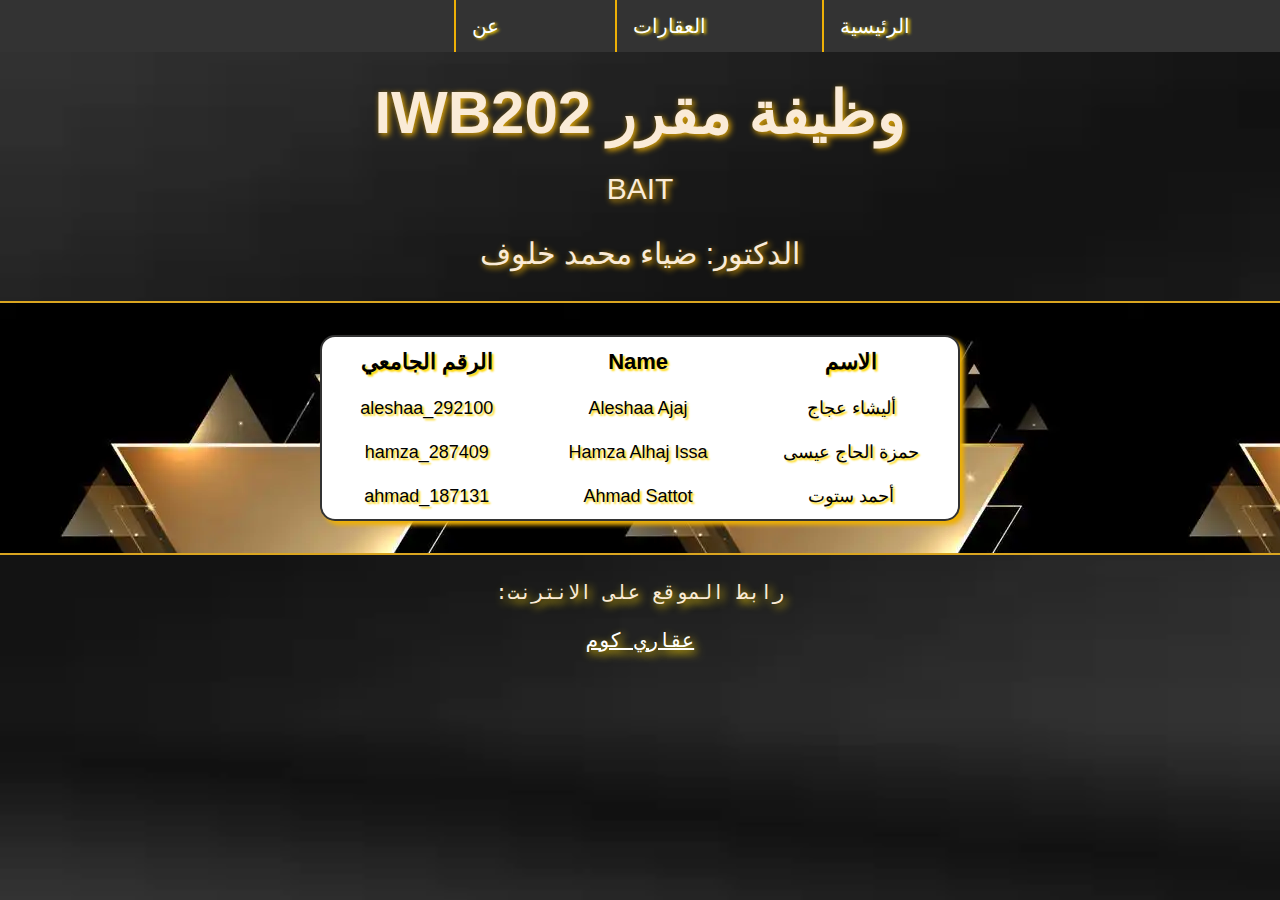
<file: index.html>
<!DOCTYPE html>
<html lang="ar" dir="rtl">
  <head>
    <meta charset="UTF-8" />
    <meta name="viewport" content="width=device-width, initial-scale=1.0" />
    <link rel="stylesheet" href="assets/style.css" />
    <title>الرئيسية || عقاري كوم</title>
  </head>
  <body>
    <div>
      <!-- Navbar -->
      <ul>
        <li><a href="index.html">الرئيسية</a></li>
        <li><a href="properties.html">العقارات</a></li>
        <li><a href="aboutus.html">عن</a></li>
      </ul>
      <!-- Info Sections -->
      <div class="home">
        <h1>وظيفة مقرر IWB202</h1>
        <p>BAIT</p>
        <p>الدكتور: ضياء محمد خلوف</p>
      </div>
      <!-- Students Sections -->
      <div class="tableDIV">
        <table class="studentinfo">
          <tr>
            <th>الاسم</th>
            <th>Name</th>
            <th>الرقم الجامعي</th>
          </tr>
          <tr>
            <td>أليشاء عجاج</td>
            <td>Aleshaa Ajaj</td>
            <td>aleshaa_292100</td>
          </tr>
          <tr>
            <td>حمزة الحاج عيسى</td>
            <td>Hamza Alhaj Issa</td>
            <td>hamza_287409</td>
          </tr>
          <tr>
            <td>أحمد ستوت</td>
            <td>Ahmad Sattot</td>
            <td>ahmad_187131</td>
          </tr>
        </table>
      </div>
      <p class="linkofwebsit">رابط الموقع على الانترنت:</p>
      <div class="weblink">
        <a href="https://aleshaam.github.io/Akari_Com/" target="_blank">
          عقاري كوم</a
        >
      </div>
      <br />
    </div>
    <script src="assets/lib/jquery.min.js"></script>
    <script src="assets/myFunctions.js"></script>
  </body>
</html>
</file>
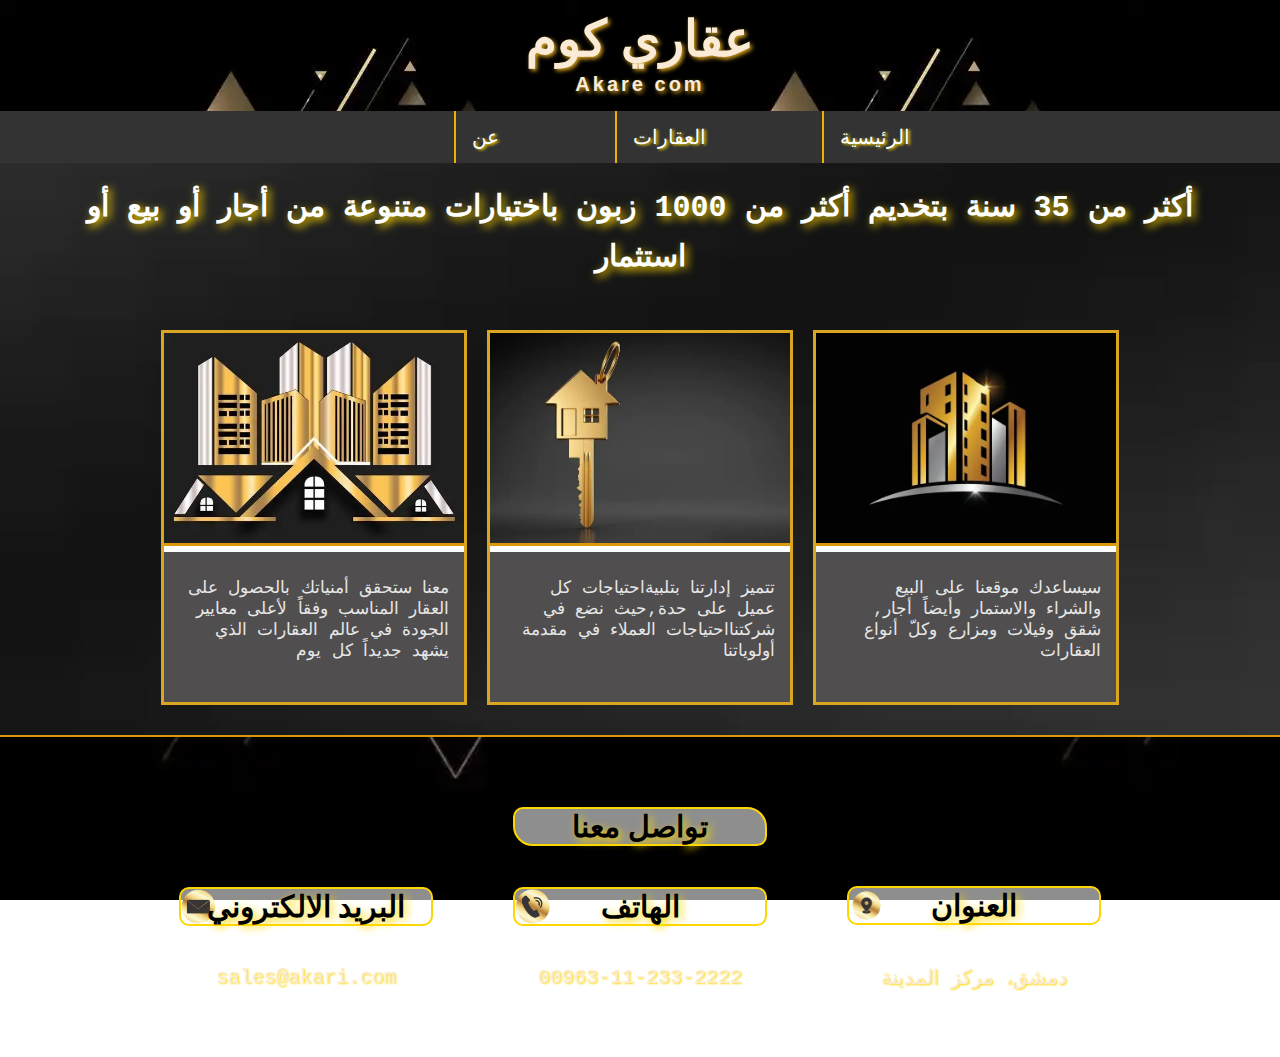
<file: aboutus.html>
<!DOCTYPE html>
<html lang="ar" dir="rtl">
  <head>
    <meta charset="UTF-8" />
    <meta name="viewport" content="width=device-width, initial-scale=1.0" />
    <link rel="stylesheet" href="assets/style.css" />
    <title>عن الشركة || عقاري كوم</title>
  </head>
  <body>
    <div class="titleaboutDIV">
      <h1>عقاري كوم</h1>
      <h3>Akare com</h3>
    </div>

    <div>
      <!-- Navbar -->
      <ul>
        <li id="homeicon"><a href="index.html">الرئيسية</a></li>
        <li><a href="properties.html">العقارات</a></li>
        <li><a href="aboutus.html">عن</a></li>
      </ul>
      <!-- About -->
      <div>
        <p class="defenition">
          <b
            >أكثر من 35 سنة بتخديم أكثر من 1000 زبون باختيارات متنوعة من أجار أو
            بيع أو استثمار</b
          >
        </p>
        <div class="cardcontainer">
          <div class="card">
            <img src="./assets/images/site/m7.webp" />
            <div class="contnt">
              <p>
                سيساعدك موقعنا على البيع والشراء والاستمار وأيضاً أجار, شقق
                وفيلات ومزارع وكلّ أنواع العقارات
              </p>
            </div>
          </div>
          <div class="card">
            <img src="./assets/images/site/m9.webp" />
            <div class="contnt">
              <p>
                تتميز إدارتنا بتلبيةاحتياجات كل عميل على حدة,حيث نضع في
                شركتنااحتياجات العملاء في مقدمة أولوياتنا
              </p>
            </div>
          </div>
          <div class="card">
            <img src="./assets/images/site/m3.webp" />
            <div class="contnt">
              <p>
                معنا ستحقق أمنياتك بالحصول على العقار المناسب وفقاً لأعلى معايير
                الجودة في عالم العقارات الذي يشهد جديداً كل يوم
              </p>
            </div>
          </div>
        </div>

        <!-- Contact -->
        <div class="containerinfocontact">
          <h2 id="cont">تواصل معنا</h2>
          <!-- Address -->
          <div id="infocontact">
            <div>
              <h5 id="adress">
                <!-- <img id="locationicon" src="./assets/images/properties/locationicon.webp"/> -->
                العنوان
              </h5>
              <p>دمشق، مركز المدينة</p>
            </div>

            <!-- Phone -->
            <div>
              <h5 id="phon">
                <!-- <img id="phonicon" src="./assets/images/properties/phonicon.webp"/> -->
                الهاتف
              </h5>
              <p>00963-11-233-2222</p>
            </div>
            <!-- Phone -->
            <div>
              <h5 id="email">
                <!-- <img id="emailicon" src="./assets/images/properties/emailicon.webp"/> -->
                البريد الالكتروني
              </h5>
              <p>sales@akari.com</p>
            </div>
          </div>
        </div>
      </div>
    </div>
    <script src="assets/lib/jquery.min.js"></script>
    <script src="assets/myFunctions.js"></script>
  </body>
</html>
</file>
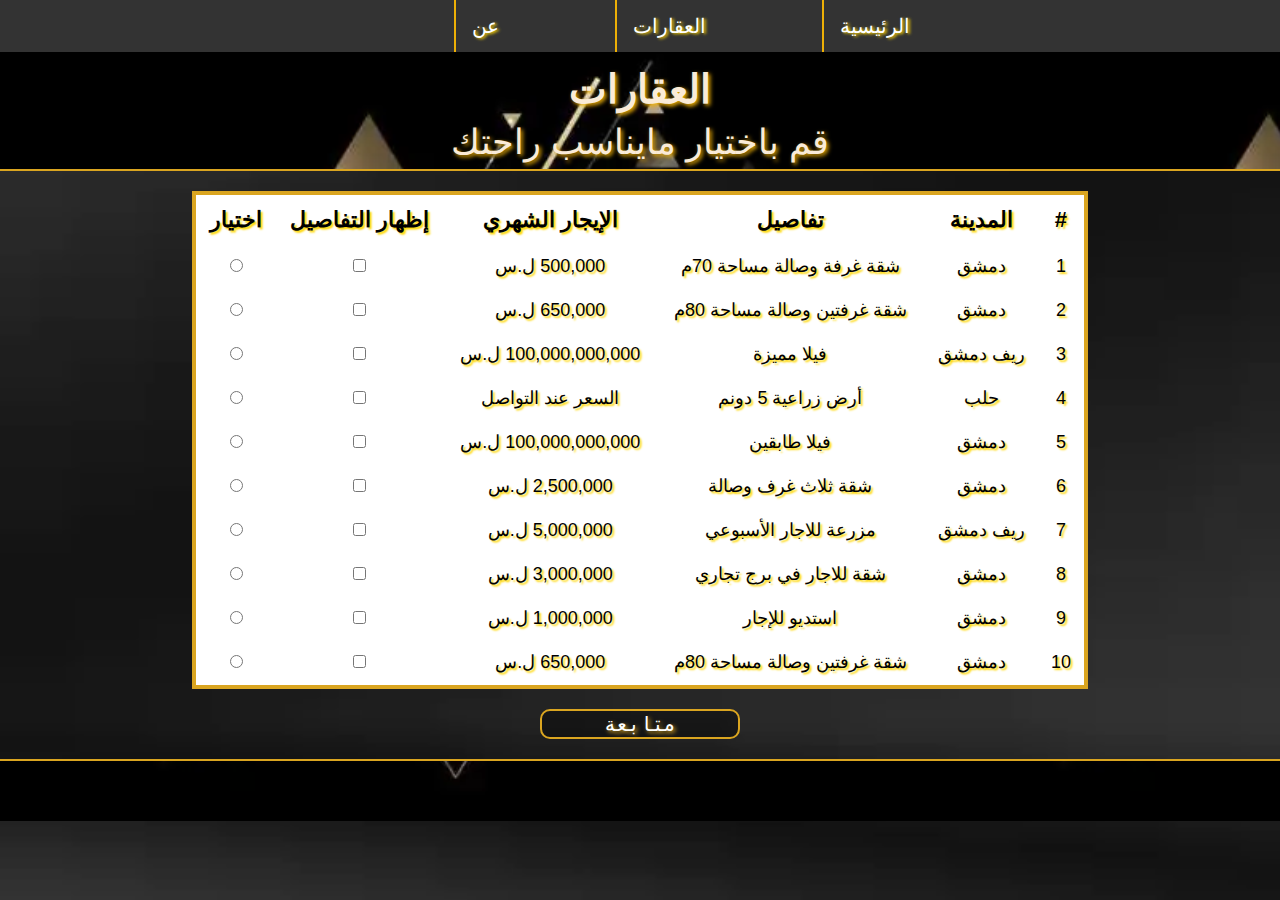
<file: properties.html>
<!DOCTYPE html>
<html lang="ar" dir="rtl">
  <head>
    <meta charset="UTF-8" />
    <meta name="viewport" content="width=device-width, initial-scale=1.0" />
    <link rel="stylesheet" href="assets/style.css" />
    <title>العقارات || عقاري كوم</title>
  </head>
  <body>
    <div class="akarpage">
      <!-- Navbar -->
      <ul>
        <li><a href="index.html">الرئيسية</a></li>
        <li><a href="properties.html">العقارات</a></li>
        <li><a href="aboutus.html">عن</a></li>
      </ul>

      <!-- Title -->
      <div class="akar">
        <h1>العقارات</h1>
        <p>قم باختيار مايناسب راحتك</p>
      </div>

      <!-- properties -->
      <table id="akarTable">
        <tr>
          <th>#</th>
          <th>المدينة</th>
          <th>تفاصيل</th>
          <th>الإيجار الشهري</th>
          <th>إظهار التفاصيل</th>
          <th>اختيار</th>
        </tr>

        <tr id="prop_1_info">
          <td>1</td>
          <td>دمشق</td>
          <td>شقة غرفة وصالة مساحة 70م</td>
          <td>500,000 ل.س</td>
          <td><input type="checkbox" name="cb_details" class="btn_view_property" id="prop_1" /></td>
          <td><input type="radio" name="rb_select" class="btn_select_property" id="prop_1" /></td>
        </tr>
        <tr id="prop_1_detail" class="property_detials">
          <td colspan="6">
            <table>
              <tr>
                <td>المنطقة: ركن الدين</td>
                <td>متوفر كراج</td>
                <td>الطابق الثالث</td>
              </tr>
              <tr>
                <td>الملكية: طابو</td>
                <td>بلكون مساحة 12 متر</td>
                <td>مفروشة</td>
              </tr>
              <tr>
                <td>
                  <img
                    id="img"
                    src="assets/images/properties/prop_1_1.webp"
                    width="150"
                    height="150"
                    class="prop_image"
                  />
                </td>
                <td>
                  <img
                    id="img"
                    src="assets/images/properties/prop_1_2.webp"
                    width="150"
                    height="150"
                    class="prop_image"
                  />
                </td>
                <td>
                  <img
                    id="img"
                    src="assets/images/properties/prop_1_3.webp"
                    width="150"
                    height="150"
                    class="prop_image"
                  />
                </td>
              </tr>
            </table>
          </td>
        </tr>

        <tr id="prop_2_info">
          <td>2</td>
          <td>دمشق</td>
          <td>شقة غرفتين وصالة مساحة 80م</td>
          <td>650,000 ل.س</td>
          <td><input type="checkbox" name="cb_details" class="btn_view_property" id="prop_2" /></td>
          <td><input type="radio" name="rb_select" class="btn_select_property" id="prop_2" /></td>
        </tr>
        <tr id="prop_2_detail" class="property_detials">
          <td colspan="6">
            <table>
              <tr>
                <td>المنطقة: مساكن برزة</td>
                <td>متوفر كراج</td>
                <td>الطابق الأول</td>
              </tr>
              <tr>
                <td>الملكية: طابو</td>
                <td>بلكون مساحة 12 متر</td>
                <td>غير مفروشة</td>
              </tr>
              <tr>
                <td>
                  <img
                    id="img"
                    src="assets/images/properties/prop_2_1.webp"
                    width="150"
                    height="150"
                    class="prop_image"
                  />
                </td>
                <td>
                  <img
                    id="img"
                    src="assets/images/properties/prop_2_2.webp"
                    width="150"
                    height="150"
                    class="prop_image"
                  />
                </td>
                <td>
                  <img
                    id="img"
                    src="assets/images/properties/prop_2_3.webp"
                    width="150"
                    height="150"
                    class="prop_image"
                  />
                </td>
              </tr>
            </table>
          </td>
        </tr>

        <tr id="prop_3_info">
          <td>3</td>
          <td>ريف دمشق</td>
          <td>فيلا مميزة</td>
          <td>100,000,000,000 ل.س</td>
          <td><input type="checkbox" name="cb_details" class="btn_view_property" id="prop_3" /></td>
          <td><input type="radio" name="rb_select" class="btn_select_property" id="prop_3" /></td>
        </tr>
        <tr id="prop_3_detail" class="property_detials">
          <td colspan="6">
            <table>
              <tr>
                <td>المنطقة: يعفور</td>
                <td>أربعة غرف نوم كل غرفة تحتوي على الحمام الخاص بها</td>
                <td>طابقين</td>
              </tr>
              <tr>
                <td>الملكية: طابو</td>
                <td></td>
                <td>مفروشة ومجهزة للعمل على الطاقة البديلة</td>
              </tr>
              <tr>
                <td>
                  <img
                    id="img"
                    src="assets/images/properties/prop_3_1.webp"
                    width="150"
                    height="150"
                    class="prop_image"
                  />
                </td>
                <td>
                  <img
                    id="img"
                    src="assets/images/properties/prop_3_2.webp"
                    width="150"
                    height="150"
                    class="prop_image"
                  />
                </td>
                <td>
                  <img
                    id="img"
                    src="assets/images/properties/prop_3_3.webp"
                    width="150"
                    height="150"
                    class="prop_image"
                  />
                </td>
              </tr>
            </table>
          </td>
        </tr>

        <tr id="prop_4_info">
          <td>4</td>
          <td>حلب</td>
          <td>أرض زراعية 5 دونم</td>
          <td>السعر عند التواصل</td>
          <td><input type="checkbox" name="cb_details" class="btn_view_property" id="prop_4" /></td>
          <td><input type="radio" name="rb_select" class="btn_select_property" id="prop_4" /></td>
        </tr>
        <tr id="prop_4_detail" class="property_detials">
          <td colspan="6">
            <table>
              <tr>
                <td>المنطقة: مساكن برزة</td>
                <td>متوفر كراج</td>
                <td>الطابق الأول</td>
              </tr>
              <tr>
                <td>الملكية: طابو</td>
                <td>بلكون مساحة 12 متر</td>
                <td>غير مفروشة</td>
              </tr>
              <tr>
                <td>
                  <img
                    id="img"
                    src="assets/images/properties/prop_4_1.webp"
                    width="150"
                    height="150"
                    class="prop_image"
                  />
                </td>
                <td>
                  <img
                    id="img"
                    src="assets/images/properties/prop_4_2.webp"
                    width="150"
                    height="150"
                    class="prop_image"
                  />
                </td>
                <td>
                  <img
                    id="img"
                    src="assets/images/properties/prop_4_3.webp"
                    width="150"
                    height="150"
                    class="prop_image"
                  />
                </td>
              </tr>
            </table>
          </td>
        </tr>

        <tr id="prop_5_info">
          <td>5</td>
          <td>دمشق</td>
          <td>فيلا طابقين</td>
          <td>100,000,000,000 ل.س</td>
          <td><input type="checkbox" name="cb_details" class="btn_view_property" id="prop_5" /></td>
          <td><input type="radio" name="rb_select" class="btn_select_property" id="prop_5" /></td>
        </tr>
        <tr id="prop_5_detail" class="property_detials">
          <td colspan="6">
            <table>
              <tr>
                <td>المنطقة: أبو رمانة</td>
                <td>متوفر كراج</td>
                <td></td>
              </tr>
              <tr>
                <td>الملكية: طابو</td>
                <td></td>
                <td>مفروشة</td>
              </tr>
              <tr>
                <td>
                  <img
                    id="img"
                    src="assets/images/properties/prop_5_1.webp"
                    width="150"
                    height="150"
                    class="prop_image"
                  />
                </td>
                <td>
                  <img
                    id="img"
                    src="assets/images/properties/prop_5_2.webp"
                    width="150"
                    height="150"
                    class="prop_image"
                  />
                </td>
                <td>
                  <img
                    id="img"
                    src="assets/images/properties/prop_5_3.webp"
                    width="150"
                    height="150"
                    class="prop_image"
                  />
                </td>
              </tr>
            </table>
          </td>
        </tr>

        <tr id="prop_6_info">
          <td>6</td>
          <td>دمشق</td>
          <td>شقة ثلاث غرف وصالة</td>
          <td>2,500,000 ل.س</td>
          <td><input type="checkbox" name="cb_details" class="btn_view_property" id="prop_6" /></td>
          <td><input type="radio" name="rb_select" class="btn_select_property" id="prop_6" /></td>
        </tr>
        <tr id="prop_6_detail" class="property_detials">
          <td colspan="6">
            <table>
              <tr>
                <td>المنطقة: مساكن برزة</td>
                <td>متوفر كراج</td>
                <td>الطابق الأول</td>
              </tr>
              <tr>
                <td>الملكية: طابو</td>
                <td>بلكون مساحة 12 متر</td>
                <td>غير مفروشة</td>
              </tr>
              <tr>
                <td>
                  <img
                    id="img"
                    src="assets/images/properties/prop_6_1.webp"
                    width="150"
                    height="150"
                    class="prop_image"
                  />
                </td>
                <td>
                  <img
                    id="img"
                    src="assets/images/properties/prop_6_2.webp"
                    width="150"
                    height="150"
                    class="prop_image"
                  />
                </td>
                <td>
                  <img
                    id="img"
                    src="assets/images/properties/prop_6_3.webp"
                    width="150"
                    height="150"
                    class="prop_image"
                  />
                </td>
              </tr>
            </table>
          </td>
        </tr>

        <tr id="prop_7_info">
          <td>7</td>
          <td>ريف دمشق</td>
          <td>مزرعة للاجار الأسبوعي</td>
          <td>5,000,000 ل.س</td>
          <td><input type="checkbox" name="cb_details" class="btn_view_property" id="prop_7" /></td>
          <td><input type="radio" name="rb_select" class="btn_select_property" id="prop_7" /></td>
        </tr>
        <tr id="prop_7_detail" class="property_detials">
          <td colspan="6">
            <table>
              <tr>
                <td>المنطقة: المليحة</td>
                <td>متوفر كراج لسيارتين</td>
                <td></td>
              </tr>
              <tr>
                <td></td>
                <td></td>
                <td></td>
              </tr>
              <tr>
                <td>
                  <img
                    id="img"
                    src="assets/images/properties/prop_7_1.webp"
                    width="150"
                    height="150"
                    class="prop_image"
                  />
                </td>
                <td>
                  <img
                    id="img"
                    src="assets/images/properties/prop_7_2.webp"
                    width="150"
                    height="150"
                    class="prop_image"
                  />
                </td>
                <td>
                  <img
                    id="img"
                    src="assets/images/properties/prop_7_3.webp"
                    width="150"
                    height="150"
                    class="prop_image"
                  />
                </td>
              </tr>
            </table>
          </td>
        </tr>

        <tr id="prop_8_info">
          <td>8</td>
          <td>دمشق</td>
          <td>شقة للاجار في برج تجاري</td>
          <td>3,000,000 ل.س</td>
          <td><input type="checkbox" name="cb_details" class="btn_view_property" id="prop_8" /></td>
          <td><input type="radio" name="rb_select" class="btn_select_property" id="prop_8" /></td>
        </tr>
        <tr id="prop_8_detail" class="property_detials">
          <td colspan="6">
            <table>
              <tr>
                <td>المنطقة: مركز المدينة</td>
                <td>متوفر كراج</td>
                <td>الطابق الأول</td>
              </tr>
              <tr>
                <td>الإجار : سنوي او نصف سنوي</td>
                <td></td>
                <td>غير مفروشة</td>
              </tr>
              <tr>
                <td>
                  <img
                    id="img"
                    src="assets/images/properties/prop_8_1.webp"
                    width="150"
                    height="150"
                    class="prop_image"
                  />
                </td>
                <td>
                  <img
                    id="img"
                    src="assets/images/properties/prop_8_2.webp"
                    width="150"
                    height="150"
                    class="prop_image"
                  />
                </td>
                <td>
                  <img
                    id="img"
                    src="assets/images/properties/prop_8_3.webp"
                    width="150"
                    height="150"
                    class="prop_image"
                  />
                </td>
              </tr>
            </table>
          </td>
        </tr>

        <tr id="prop_9_info">
          <td>9</td>
          <td>دمشق</td>
          <td>استديو للإجار</td>
          <td>1,000,000 ل.س</td>
          <td><input type="checkbox" name="cb_details" class="btn_view_property" id="prop_9" /></td>
          <td><input type="radio" name="rb_select" class="btn_select_property" id="prop_9" /></td>
        </tr>
        <tr id="prop_9_detail" class="property_detials">
          <td colspan="6">
            <table>
              <tr>
                <td>المنطقة: ابو رمانة</td>
                <td>متوفر كراج</td>
                <td>الطابق الأول</td>
              </tr>
              <tr>
                <td>الإجار سنوي</td>
                <td>بلكون مساحة 5 متر</td>
                <td>مفروشة</td>
              </tr>
              <tr>
                <td>
                  <img
                    id="img"
                    src="assets/images/properties/prop_9_1.webp"
                    width="150"
                    height="150"
                    class="prop_image"
                  />
                </td>
                <td>
                  <img
                    id="img"
                    src="assets/images/properties/prop_9_2.webp"
                    width="150"
                    height="150"
                    class="prop_image"
                  />
                </td>
                <td>
                  <img
                    id="img"
                    src="assets/images/properties/prop_9_3.webp"
                    width="150"
                    height="150"
                    class="prop_image"
                  />
                </td>
              </tr>
            </table>
          </td>
        </tr>

        <tr id="prop_10_info">
          <td>10</td>
          <td>دمشق</td>
          <td>شقة غرفتين وصالة مساحة 80م</td>
          <td>650,000 ل.س</td>
          <td><input type="checkbox" name="cb_details" class="btn_view_property" id="prop_10" /></td>
          <td><input type="radio" name="rb_select" class="btn_select_property" id="prop_10" /></td>
        </tr>
        <tr id="prop_10_detail" class="property_detials">
          <td colspan="6">
            <table>
              <tr>
                <td>المنطقة: ركن الدين</td>
                <td>متوفر كراج</td>
                <td>الطابق العاشر</td>
              </tr>
              <tr>
                <td>الملكية: طابو</td>
                <td>بلكون مساحة 12 متر</td>
                <td>غير مفروشة</td>
              </tr>
              <tr>
                <td>
                  <img
                    id="img"
                    src="assets/images/properties/prop_10_1.webp"
                    width="150"
                    height="150"
                    class="prop_image"
                  />
                </td>
                <td>
                  <img
                    id="img"
                    src="assets/images/properties/prop_10_2.webp"
                    width="150"
                    height="150"
                    class="prop_image"
                  />
                </td>
                <td>
                  <img
                    id="img"
                    src="assets/images/properties/prop_10_3.webp"
                    width="150"
                    height="150"
                    class="prop_image"
                  />
                </td>
              </tr>
            </table>
          </td>
        </tr>
      </table>




      <div class="btncontinueDIV">
        <button id="btn_continue">متابعة</button>
      </div>
      <!-- Submit Request -->
      <div class="formReqestDIV">
        <form id="frmRequest" action="#" method="get">
          <!-- Full Name -->
          <h4 id="titleForm">يرجى إدخال المعلومات التالية</h4>
          <div class="inputname">
            <label for="name">الاسم الكامل</label><br />
            <input type="text" name="name" id="fullName"/>
          </div>
          <!-- National number -->
          <div class="inputnationaId">
            <label for="national_id">الرقم الوطني</label><br />
            <input type="text" name="national_id" id="national_id" maxlength="11"/>
          </div>
          <!-- dob -->
          <div class="inputdateofbirth">
            <label for="date_of_birth">تاريخ الولادة</label><br />
            <input type="text" name="date_of_birth" id="date_of_birth" maxlength="10" placeholder="dd-mm-yyyy" />
          </div>

          <!-- mobile -->
          <div class="inputmobile">
            <label for="mobile">رقم الموبايل</label><br />
            <input type="text" name="mobile" id="mobile" maxlength="10" placeholder="09xxxxxxxx" />
          </div>
          <!-- email -->
          <div class="inputemail">
            <label for="email">البريد الالكتروني</label><br />
            <input type="text" name="email" id="email" placeholder="example@example.com" />
          </div>
          <!-- Captcha -->
           <label>رمز التحقق</label>
          <div id="captchaImg" style="border: 5px;"></div>
          <label for="captcha">قم بإدخال الرمز الظاهر اعلاه</label>
          <input type="text" name="captcha" id="captcha"  maxlength="5"/><br>
          <!-- Send -->
            
          <button type="button" id="btnSubmit">إرسال</button>
        </form>
      </div>
    </div>
    <script src="assets/lib/jquery.min.js"></script>
    <script src="assets/myFunctions.js"></script>
  </body>
</html>
</file>
<file: assets/style.css>
*{
  margin-top: 0px;
}

/*================ AboutUs page ===============*/
body {
  font-family: Arial, sans-serif;
  margin: 0px;
  padding: 0px;
  direction: rtl;
  background-image: url('./images/site/tt8.webp');
  background-repeat: no-repeat;
  background-size: 100% 100%;
  background-attachment: fixed;
  color: antiquewhite;;
  font-size: 24px;
}
/* Navbar */
ul {
  margin: 0px;
  padding: 0px;
  list-style-type: none;
  background-color: #333;
  display: flex;
  justify-content: center;
  position: -webkit-sticky;
  position: sticky;
  top: 0px;
}

li {
  display: inline;
  /* width: 100px; */
  margin: 0 0 0 100px;
  text-shadow:2px 1px 3px gold;
  font-size: 20px;
}

li a {
  display: block;
  color: white;
  text-align: center;
  padding: 14px 16px;
  text-decoration: none;
  border-left: #eeb006 2px solid;
}
/* #homeicon{
  background: url('./images/site/.webp') no-repeat; 
  width: 35px;
  height: 35px;
  display: inline-block;
  background-size: contain;
  float: left;
} */
 
li a:hover {
  background-color: #ddd;
  color: black;
}

.titleaboutDIV{
  background-image: url('./images/site/m4.webp');
  text-align: center;
  background-attachment: fixed;
  margin: 0px;
  overflow: hidden;
  /* animation-name: about 3s 1s; */
}
/* @keyframes about{
  0%{
      width: 0px;
  }
  100%{
      width: 100%;
  }} */

.titleaboutDIV h1{
    font-size: 50px;
    color: antiquewhite;
    text-shadow:2px 2px 4px goldenrod;
    padding-top: 10px;
    margin-bottom: 0px;
    letter-spacing: 3px;
}
.titleaboutDIV h3{
  font-size: 20px;
  color: antiquewhite;
  text-shadow:2px 2px 4px goldenrod;
  margin-bottom: 5px;
  margin-top: 5px;
  padding-bottom: 10px;
  letter-spacing: 3px;
}

.defenition {
  margin: 20px 60px 20px 60px;
  line-height:50px;
  color: rgb(255, 255, 255);
  text-align: center;
  font-family: 'Courier New', Courier, monospace;
  font-size: 30px;
  text-shadow: 3px 3px 8px gold;
}

.cardcontainer{
  display: flex;
  justify-content: center;
  flex-wrap: wrap;
  margin-top: 37px;
  margin-bottom: 20px;
}

.card{
  width: 300px;
  background: #ffffff;
  margin: 10px;
  border: goldenrod 3px solid;
}

.card img{
  width: 100%;
  height: 210px;
  /* object-fit: cover; */
  border-bottom: #da980a 3px solid;
}

.contnt{
  background-color: #504e4e;
  padding:10px;
  height: 130px;
}
.contnt p{
  font-family: 'Courier New', Courier, monospace;
  color: #e7e7e7;
  margin: 5px;
  font-size: 17px;
  padding-top: 10px;
}

.containerinfocontact{
  width: 100%;
  height: 250px;
  padding-top:70px ;
  background: url('./images/site/m4.webp');
  text-align: center;
  border-top: #da980a 2px solid;
  background-attachment: fixed;
  background-size: contain;
}

#cont{
  margin: auto;
  width: 50%;
  text-align: center;
  color: #000000;
  font-family: Cambria, Cochin, Georgia, Times, 'Times New Roman', serif;
  font-size: 30px;
  text-shadow: 3px 3px 9px gold;
  background-color: rgba(255, 255, 255, 0.555);
  width: 250px;
  border: gold 2px solid;
  border-radius: 10px 20px 10px 20px;
}

#cont:hover{
  box-shadow: 4px 4px 6px goldenrod;
}

#infocontact{
  display: flex;
  justify-content: center;
  align-items: center;
}

#infocontact h5 {
  margin: 40px;
  color: rgb(0, 0, 0);
  text-align: center;
  font-family: Cambria, Cochin, Georgia, Times, 'Times New Roman', serif;
  font-size: 30px;
  text-shadow: 3px 3px 9px gold;
  background-color: rgba(255, 255, 255, 0.555);
  width: 250px;
  border: gold 2px solid;
  border-radius: 10px ;
  background-color: rgba(255, 255, 255, 0.555);;
}

#adress{
  width: 35px;
  height: 35px;
  display: inline-block;
  background:url("./images/site/locationicon.webp") no-repeat;
  background-size: contain;
}
#phon{
  width: 35px;
  height: 35px;
  display: inline-block;
  background:url("./images/site/phonicon.webp") no-repeat;
  background-size: contain;
}
#email{
  width: 35px;
  height: 35px;
  display: inline-block;
  background:url("./images/site/emailicon.webp") no-repeat;
  background-size: contain;
}

#infocontact p{
  text-shadow: 1px 1px 2px gold;
  font-size: 20px;
  font-family: 'Courier New', Courier, monospace;
  text-align: center;
  margin-top: 0px;
}
/* ==================home page================= */

.home{
  text-align: center;
  font-size: 30px;
  margin-top: 10px;
  text-shadow: 2px 2px 6px#eeb006;

}

.home h1{
  margin: 25px;
}

.tableDIV{
  background: url('./images/site/m4.webp');
  height: 250px;
  display: flex;
  justify-content: center;
  border-bottom: goldenrod 2px solid;
  border-top: goldenrod 2px solid;

}

.studentinfo{
  width: 50%;
  height: auto;
  margin: auto;
  text-align: center;
  border: #333 2px solid;
  background-color: #ffffff;
  box-shadow: 4px 4px 4px #eeb006 ;
  border-radius: 15px;
}
.studentinfo :hover{
  box-shadow: 6px 6px 6px #eeb006;
}
/* .table{
  margin: auto;
  width: 100%;
  background-color: #ffffff;
  justify-content: center;
} */

th, td{
  padding: 10px;
  text-align: center;
  color: black;
  text-shadow: 2px 2px 2px gold;
  font-size: large;
}
th{
  font-size: 22px;
}

.linkofwebsit{
  text-shadow: 3px 3px 9px gold;
  font-size: 20px;
  font-family: 'Courier New', Courier, monospace;
  text-align: center;
  margin-top: 25px;
}
.weblink{
  width: 150px;
  height:30px;
  margin: auto;
  text-align: center;
  border-radius: 10px 10px 10px 10px;
}
.weblink:hover{
  background-color: #000000;
  box-shadow: 4px 4px 6px #eeb006;
  opacity: 0.8;
}
.weblink a{
  color: #ffffff;
  text-shadow: 3px 3px 9px gold;
  font-size: 20px;
  font-family: 'Courier New', Courier, monospace;
}
/* ================properties page=============== */

.akar{
  background: url('./images/site/m4.webp');
  text-shadow: 2px 2px 4px #eeb006;
  padding: 2px;
  margin-bottom: 20px;
  background-attachment: fixed;
  background-size: contain;
  border-bottom:goldenrod 2px solid ;

}
.akar h1 {
  padding-top: 12px;
  margin-bottom: 10px;
  text-align: center;
  font-size: 40px;
}
.akar p {
  margin-top: 5px;
  margin-bottom: 5px;
  text-align: center;
  font-size: 35px;
}
#akarTable{
  margin: auto;
  width: 70%;
  background-color: #ffffff;
  border: goldenrod 4px solid;
  justify-content: center;
}
#akarTable:hover{
  box-shadow:2px 2px 10px goldenrod;
}

#img{
  border: #333 2px solid;
  margin: 5px;
  width: 250px;
  border-radius: 4px ;
}

.btncontinueDIV{
  display: flex;
  justify-content: center;
  margin: 20px;
}
#btn_continue,#btnSubmit{
  width: 200px;
  height: 30px;
  font-size: 20px;
  font-family: 'Courier New', Courier, monospace;
  background-color: #0000005e;
  border: goldenrod 2px solid;
  color: #ffffff;
  text-shadow: 2px 2px 4px goldenrod;
  border-radius: 10px;
}
#btn_continue:hover{
  background-color: #ffffff;
  color: #000000;
  box-shadow: 2px 2px 4px goldenrod;
}
.formReqestDIV{
  background: url('./images/site/m4.webp');
  background-size: contain;
  background-attachment: fixed;
  display: flex;
  justify-content: center;
  align-items: center;
  padding: 30px;
  border-top: goldenrod 2px solid;
}
#titleForm{
  text-shadow: 2px 2px 4px goldenrod;
  text-align: center;
}
#frmRequest{
  /* backdrop-filter: blur(15px); */
  background-color:rgba(0, 0, 0, 0.6);
  box-shadow: 0px 0px 8px gold;
  border: #ffffff 2px solid;
  text-align: center;
  margin-bottom: 20px;
  padding: 20px;
  width: 400px;
  border-radius: 20px;
}
#frmRequest div{
  padding-bottom: 10px;
}
#frmRequest label{
  text-align:right;
  font-size: 20px;
}
#frmRequest input{
    width: 300px;
    height: 30px;
    background: transparent;
    border: #ffffff 1px solid;
    border-radius: 10px;
    color: #ffffff;
    font-size: 16px;
    font-family: 'Courier New', Courier, monospace;
    padding-right: 20px;
}
#frmRequest input:hover{
  box-shadow: 2px 2px 4px  goldenrod;
}
#btnSubmit{
  margin: 10px;
  background-color: transparent;
}
#btnSubmit:hover{
  background-color: #ffffff;
  color: #000000;
  box-shadow: 2px 2px 4px goldenrod;
}


/*=================== property page ===================*/
#textone{
    text-align: center;
    text-shadow: 2px 2px 4px goldenrod;
    font-size: 26px;
    background: url('./images/site/m4.webp');
    padding: 6px;
    height: 60px;
    background-attachment: fixed;
}
#textone p{
  margin-top:15px ;
}
#imgofakar{
  display: flex;
  justify-content: center;
  align-items: center;
}
#imgofakar img{
  width: 300px;
  height: 300px;
  border: goldenrod 2px solid;
}
#infoofakar{
  text-align: center;
  background: url('./images/site/m4.webp');
  background-attachment: fixed;
  width: 100%;
  height: 350px;
  padding-top: 20px;
}
#infoofakar h4 {
  border: goldenrod 2px solid;
  border-radius: 10px 5px 10px 5px;
  width: 50%;
  margin: auto;
  text-shadow: 2px 2px 4px goldenrod;
}
.infoofakar2{
  background-color: #ffffff2f;
  width: 50%;
  margin: auto;
  padding-top: 20px;
  border: goldenrod 1px solid;
  border-radius: 10px;
}
#end{
  font-size: 30px;
  margin-top: 30px;
}


/******ahmad*****/
.property_detials, #frmRequest {
  display: none;
}
</file>
